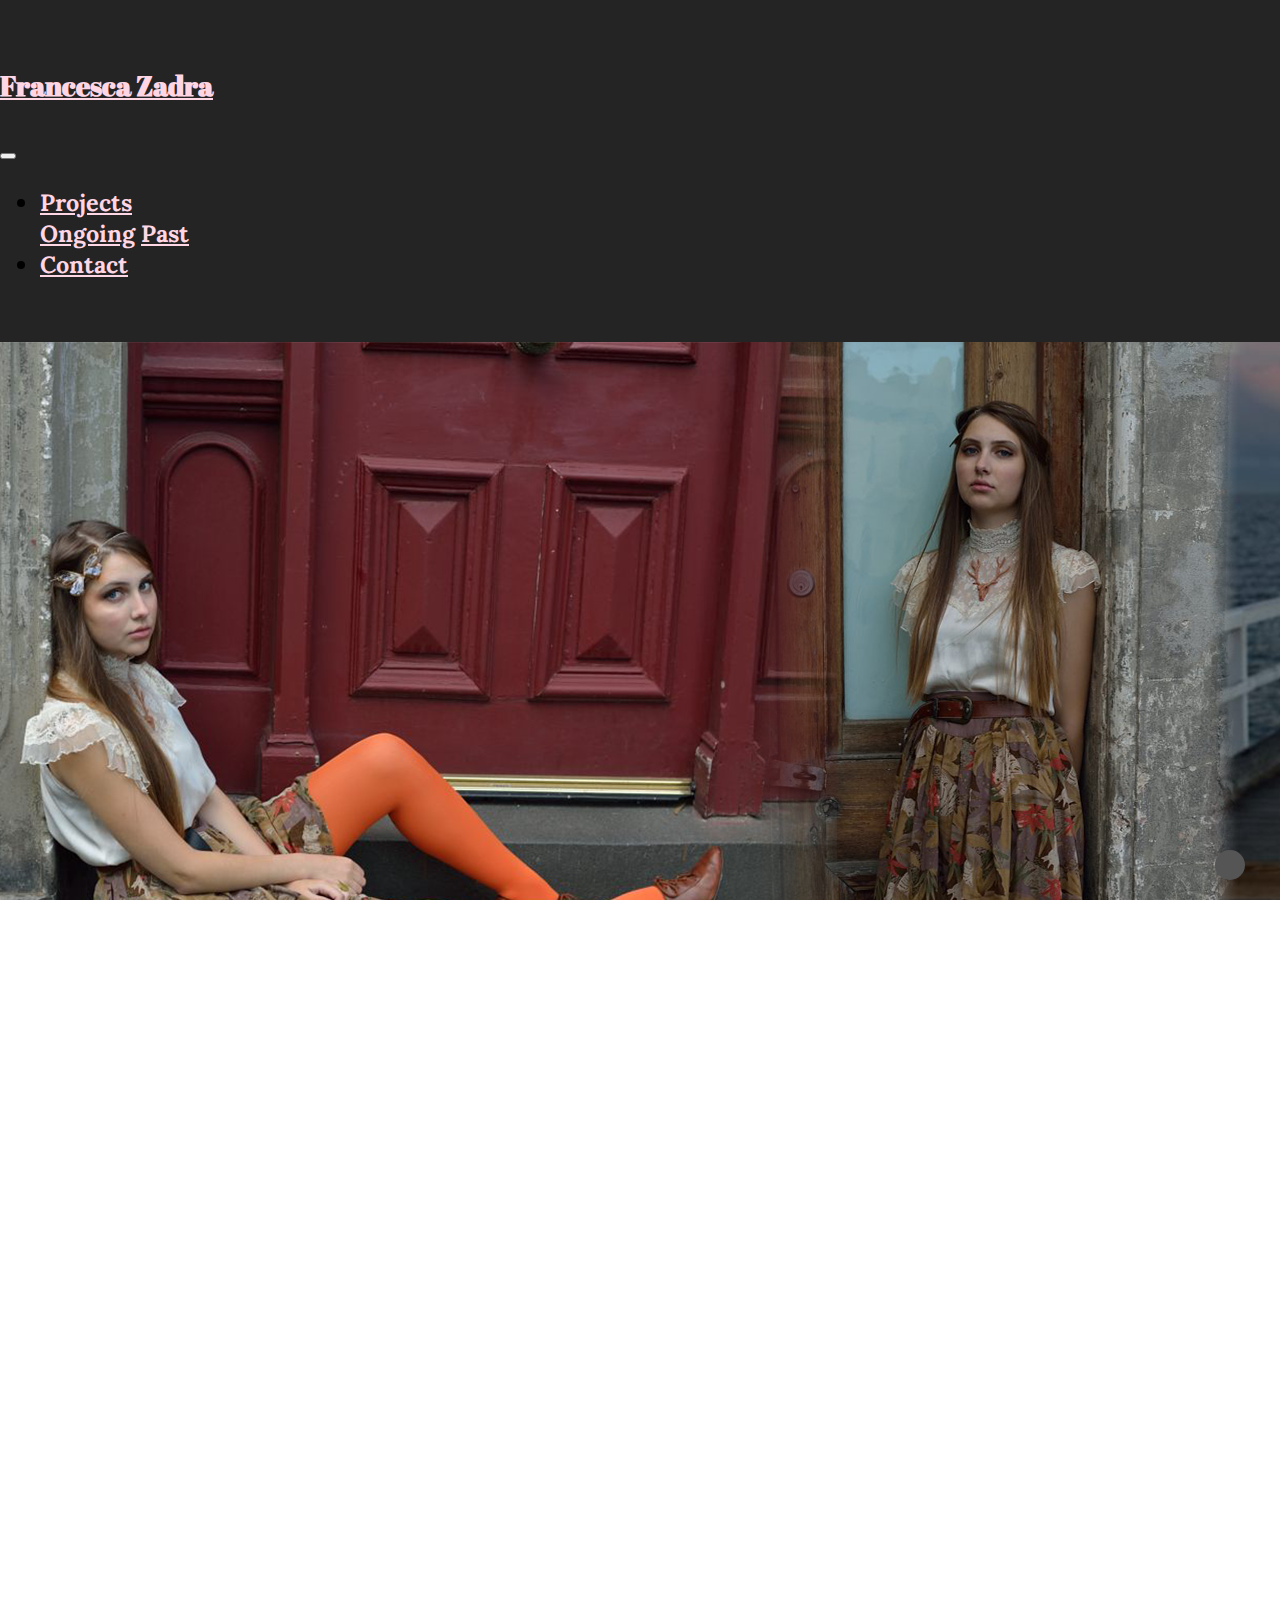
<file: index.html>
<!DOCTYPE html>
<html lang="en">

<head>
    <meta charset="utf-8" />
    <meta http-equiv="X-UA-Compatible" content="IE=edge">
    <title>Francesca Zadra</title>
    <meta name="viewport" content="width=device-width, initial-scale=1">
    <link rel="stylesheet" href="https://stackpath.bootstrapcdn.com/bootstrap/4.2.1/css/bootstrap.min.css"
        integrity="sha384-GJzZqFGwb1QTTN6wy59ffF1BuGJpLSa9DkKMp0DgiMDm4iYMj70gZWKYbI706tWS" crossorigin="anonymous">
    <link rel="stylesheet" href="https://use.fontawesome.com/releases/v5.7.1/css/all.css"
        integrity="sha384-fnmOCqbTlWIlj8LyTjo7mOUStjsKC4pOpQbqyi7RrhN7udi9RwhKkMHpvLbHG9Sr" crossorigin="anonymous">
    <!-- <link href="https://fonts.googleapis.com/css?family=Roboto" rel="stylesheet"> -->
    <link href="https://fonts.googleapis.com/css?family=Montserrat&display=swap" rel="stylesheet">
    <link rel="stylesheet" type="text/css" media="screen" href="stylesheets/main.css" />
    <script src="js/button.js"></script>
</head>

<body>
    <button onclick="topFunction()" id="myBtn" title="Go to top">
        <i class="fas fa-angle-up fa-2x"></i>
    </button>
    <div class="container-fluid p-0">
        <nav class="navbar navbar-expand-md bg-dark navbar-light">
            <div class="container">
                <a class="navbar-brand " href="index.html">
                    <h3 class="mb-0 pl-1">Francesca Zadra</h3>
                </a>
                <!-- Toggler/collapsibe Button -->
                <button class="navbar-toggler" type="button" data-toggle="collapse" data-target="#collapsibleNavbar">
                    <span>
                        <i class="fas fa-bars"></i>
                    </span>
                </button>
                <!-- Links -->
                <div class="collapse navbar-collapse justify-content-end" id="collapsibleNavbar">
                    <ul class="navbar-nav ">
                        <!-- <li class="nav-item pl-1">
                            <a class="nav-link" href="#About"><strong>About Me</strong></a>
                        </li> -->
                        <!-- <li class="nav-item pl-1">
                            <a class="nav-link" href="#"><strong>Portfolio</strong></a>
                        </li> -->
                        <li class="nav-item dropdown pl-1">
                            <a class="nav-link dropdown-toggle" href="#" id="navbarDropdown" role="button"
                                data-toggle="dropdown" aria-haspopup="true" aria-expanded="false">
                                <strong>Projects</strong>
                            </a>
                            <div class="dropdown-menu" aria-labelledby="navbarDropdown">
                                <a class="dropdown-item" href="current_projects.html"><strong>Ongoing</strong></a>
                                <a class="dropdown-item" href="past_projects.html"><strong>Past</strong></a>
                            </div>
                        </li>
                        <li class="nav-item pl-1">
                            <a class="nav-link" href="contact.html"><strong>Contact</strong></a>
                        </li>
                    </ul>
                </div>
            </div>
        </nav>

        <!-- Main header section with carousel -->
        <div class="container-fluid p-0 m-0">
            <div class="row">

                <div class="col-xl-12">
                    <div id="carouselExampleControls" class="carousel slide" data-ride="carousel">
                        <div class="carousel-inner">
                            <div class="carousel-item active">
                                <img class="d-block w-100 " src="images/Banners/zadra-one.png" alt="">
                            </div>
                            <div class="carousel-item">
                                <img class="d-block w-100 " src="images/Banners/zadra-two.png" alt="">
                            </div>
                            <div class="carousel-item">
                                <img class="d-block w-100 " src="images/Banners/zadra-three.png" alt="">
                            </div>
                            <div class="carousel-item">
                                <img class="d-block w-100 " src="images/Banners/zadra-four.png" alt="">
                            </div>
                            <div class="carousel-item">
                                <img class="d-block w-100 " src="images/Banners/zadra-five.png" alt="">
                            </div>
                            <div class="carousel-item">
                                <img class="d-block w-100 " src="images/Banners/zadra-six.png" alt="">
                            </div>
                            <div class="carousel-item">
                                <img class="d-block w-100 " src="images/Banners/zadra-seven.png" alt="">
                            </div>
                        </div>
                        <a class="carousel-control-prev" href="#carouselExampleControls" role="button"
                            data-slide="prev">
                            <span class="carousel-control-prev-icon" aria-hidden="true"></span>
                            <span class="sr-only">Previous</span>
                        </a>

                        <a class="carousel-control-next" href="#carouselExampleControls" role="button"
                            data-slide="next">
                            <span class="carousel-control-next-icon" aria-hidden="true"></span>
                            <span class="sr-only">Next</span>
                        </a>
                    </div>

                </div>

            </div>
        </div>
        <!-- second section intro about you etc -->
        <div class="container-fluid secondary pink-bg black-text" id="About">
            <div class="container">

                <div class="row pt-5 pb-3">
                    <div class="col-md-12 ">
                        <div class="text-center  mt-5">
                            <h3>I make beautiful things for beautiful people.</h3>
                        </div>
                    </div>
                </div>
                <div class="row d-flex flex-column align-items-center justify content-center content-space">
                    <div class="col-md-10 text-center">
                        <img class="img-fluid float-right rounded" src="images/francesca.jpg" alt="francesca photo" />
                    </div>
                    <div class="col-md-10 content-space-last text-center">
                        <p>I am Francesca Zadra, 28 and lover of all things fashion.</p>
                        <p>I have been sewing since I was 4 years old when my mum taught me how to sew buttons onto a
                            piece of scrap fabric which I still have today. By the time I was 17 I was making outfits
                            for myself, like tops, shorts, dresses etc.</p>
                        <p>Being called ‘fashion girl’ during high school and getting teased when I tried to wear jeans
                            and Ugg boots like everyone else at my school, I went on to study a Diploma of Fashion
                            Design and Technology at RMIT in Brunswick Victoria. </p>
                        <p></p>
                    </div>

                </div>


            </div>
        </div>
    </div>
    <!-- section about your previous projects -->
    <section id="para">
        <div class="container para-space"></div>
    </section>
    <!-- talk about your design style and aspirations -->

    <div class="container-fluid black-bg">
        <div class="container">
            <div class="row">
                <div class="col-md-12">
                    <div class="card mt-4 mb-4 black-bg pink-text">
                        <div class="card-body text-center">
                            <i class="fas fa-cut fa-5x mb-4"></i>
                            <h5 class="card-title">Style</h5>
                            <p class="card-text">My style is generally a bit quirky and fun but it can also depend on my
                                mood, what I’m making for what occasion. My inspiration can come from anything and
                                everything, a fabric that I like or a print, nature or a scenery or a decade in time, my
                                inspiration comes from all over.</p>
                        </div>
                    </div>
                </div>
                <div class="col-md-12">
                    <div class="card mt-4 mb-4 black-bg pink-text">
                        <div class="card-body text-center">
                            <i class="fas fa-users fa-5x mb-4"></i>
                            <h5 class="card-title">Influences</h5>
                            <p class="card-text">Alice McCall, Zimmerman, Alannah Hill, Aje, Lisa Gorman, Keepsake.

                            </p>
                            <p class="card-tect">The Classics - Channel, Dior, Yves Saint Laurent.
                            </p>
                            <p class="card-text">Bridal - Vivienne Westwood, Marianna Hardwick, Grace Loves Lace.</p>
                        </div>
                    </div>
                </div>

                <div class="col-md-12">
                    <div class="card mt-4 mb-4 black-bg pink-text">
                        <div class="card-body text-center">
                            <i class="fas fa-clipboard-list fa-5x mb-4"></i>
                            <h5 class="card-title">Goals</h5>
                            <p class="card-text">I have heard that if you love your job then you never really work a day
                                in your life, this is what I hope to someday achieve. I really enjoy what I do and I
                                love when what I have created makes someone happy, so to do this and see someone walking
                                down the street in something I have designed would be goal achieved for me. </p>
                        </div>
                    </div>
                </div>
            </div>
        </div>
    </div>
    <!-- Second scrolling background -->
    <!-- <section id="para-two">
        <div class="container para-space"> </div>
    </section>
    <div class="container-fluid pink-bg">
        <div class="container">
            <div class="row pb-3">
                <div class="col-md-12 p-0">
                    <div class=" title-space text-center mb-5">
                        <i class="fas fa-book-open fa-3x"></i>
                        <h1>Projects </h1>
                    </div> -->
    <!-- <div class="col-md-12 p-0 mb-5">
                        <p>Lorem ipsum dolor sit amet, consectetur adipisicing elit. Dolor nemo nobis inventore porro
                            cum minima odio doloremque. Soluta iusto beatae perferendis animi.</p>
                    </div> -->
    <!-- </div>
                <div class="row">
                    <div class="col-md-6">
                        <img src="images/projects/weddings/kara-dress.jpg" class="img-fluid rounded"
                            alt="wedding dress">
                    </div>
                    <div class="col-md-6 d-flex flex-column justify-content-center">
                        <h3>Wedding Dress</h3>
                        <p>Cara’s dress was very simple yet had beautiful detail.</p>
                        <p>Cara gave me a brief idea of what she wanted and I went ahead and did a few sketches for her,
                            we then met to discuss and decide on a final design. Cara showed me a few samples of what
                            she wanted and we combined that with my sketches. </p>
                        <p>In the end she decided on a racerback style fitted satin dress that had a subtle fishtail. I
                            absolutely adore this dress and loved making it. </p>
                    </div>
                </div>
                <div class="row">
                    <div class="col-md-6 d-flex flex-column justify-content-center order-md-1 order-sm-2">
                        <h3>Kimono</h3>
                        <p>Lorem ipsum dolor sit amet consectetur adipisicing elit. Eaque repudiandae, ducimus ab
                            aperiam
                            minima officia deleniti reiciendis. Laudantium odio et assumenda fugiat laborum iste, alias
                            inventore blanditiis distinctio repellat autem reiciendis placeat animi tempore vitae
                            pariatur
                            deserunt exercitationem earum repellendus! Minus ipsum illum distinctio consequuntur
                            doloremque
                            nemo magnam exercitationem similique.</p>
                    </div>
                    <div class="col-md-6 order-md-2 order-sm-1">
                        <img src="images/projects/crookedNature/kimono-dark.jpg" class="img-fluid rounded" alt="">
                    </div>
                </div>
                <div class="row">
                    <div class="col-md-6">
                        <img src="images/projects/crookedNature/kimono-leaves.jpg" class="img-fluid rounded" alt="">
                    </div>
                    <div class="col-md-6 d-flex flex-column justify-content-center">

                        <p>Lorem ipsum dolor sit amet consectetur adipisicing elit. Eaque repudiandae, ducimus ab
                            aperiam
                            minima officia deleniti reiciendis. Laudantium odio et assumenda fugiat laborum iste, alias
                            inventore blanditiis distinctio repellat autem reiciendis placeat animi tempore vitae
                            pariatur
                            deserunt exercitationem earum repellendus! Minus ipsum illum distinctio consequuntur
                            doloremque
                            nemo magnam exercitationem similique.</p>
                    </div>
                </div>
                <div class="row">
                    <div class="col-md-6 d-flex flex-column justify-content-center order-md-1 order-sm-2">
                        <h3>Zadra Project</h3>
                        <p>Lorem ipsum dolor sit amet consectetur adipisicing elit. Eaque repudiandae, ducimus ab
                            aperiam
                            minima officia deleniti reiciendis. Laudantium odio et assumenda fugiat laborum iste, alias
                            inventore blanditiis distinctio repellat autem reiciendis placeat animi tempore vitae
                            pariatur
                            deserunt exercitationem earum repellendus! Minus ipsum illum distinctio consequuntur
                            doloremque
                            nemo magnam exercitationem similique.</p>
                    </div>
                    <div class="col-md-6 order-md-2 order-sm-1">
                        <img src="images/projects/zadraProject/project-print.jpg" class="img-fluid rounded" alt="">
                    </div>
                </div>

            </div>
        </div>
    </div> -->
    <div class="container-fluid footer-light">
        <div class="container">
            <div class="row ">
                <div class="col-md-12 text-center ">
                    <span>www.francescazadra.com</span>
                </div>
            </div>
        </div>
    </div>
    <script src="https://code.jquery.com/jquery-3.3.1.slim.min.js"
        integrity="sha384-q8i/X+965DzO0rT7abK41JStQIAqVgRVzpbzo5smXKp4YfRvH+8abtTE1Pi6jizo" crossorigin="anonymous">
    </script>
    <script src="https://cdnjs.cloudflare.com/ajax/libs/popper.js/1.14.6/umd/popper.min.js"
        integrity="sha384-wHAiFfRlMFy6i5SRaxvfOCifBUQy1xHdJ/yoi7FRNXMRBu5WHdZYu1hA6ZOblgut" crossorigin="anonymous">
    </script>
    <script src="https://stackpath.bootstrapcdn.com/bootstrap/4.2.1/js/bootstrap.min.js"
        integrity="sha384-B0UglyR+jN6CkvvICOB2joaf5I4l3gm9GU6Hc1og6Ls7i6U/mkkaduKaBhlAXv9k" crossorigin="anonymous">
    </script>
    <script>
      
    </script>
</body>

</html>
</file>
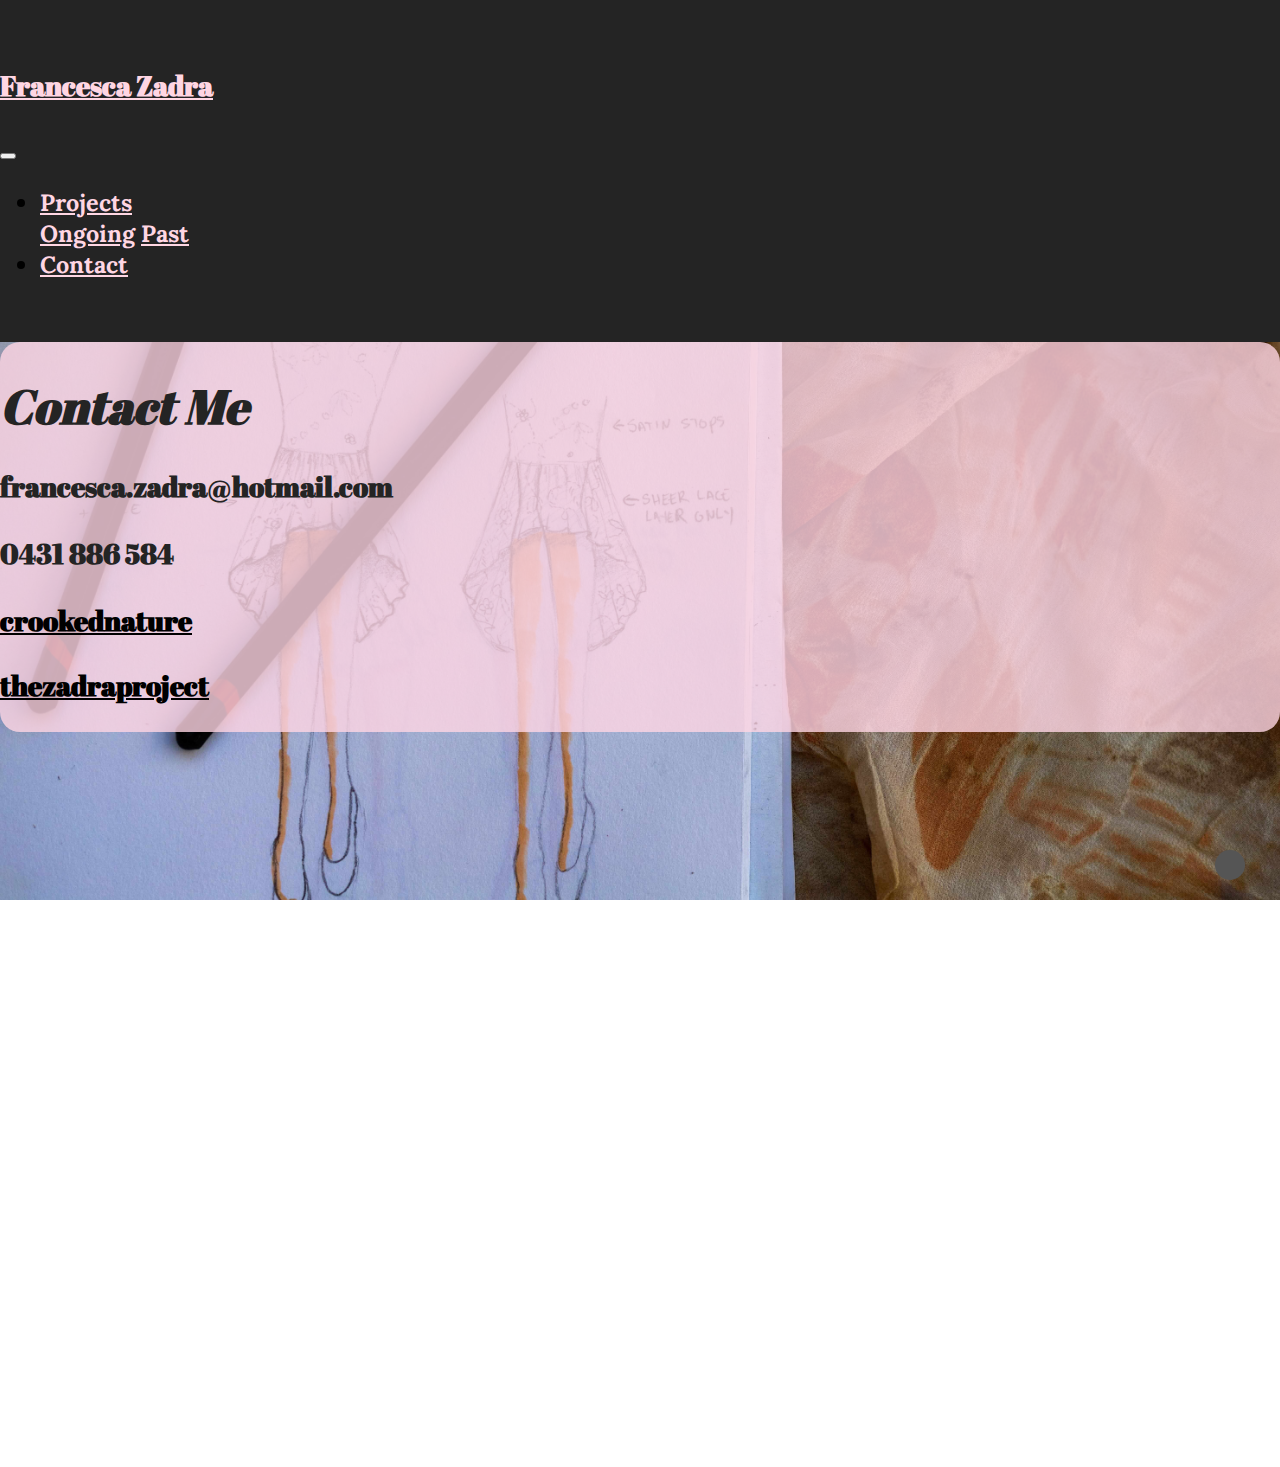
<file: contact.html>
<!DOCTYPE html>
<html>

<head>
    <meta charset="utf-8" />
    <meta http-equiv="X-UA-Compatible" content="IE=edge">
    <title>Francesca Zadra</title>
    <meta name="viewport" content="width=device-width, initial-scale=1">
    <link rel="stylesheet" href="https://stackpath.bootstrapcdn.com/bootstrap/4.2.1/css/bootstrap.min.css"
        integrity="sha384-GJzZqFGwb1QTTN6wy59ffF1BuGJpLSa9DkKMp0DgiMDm4iYMj70gZWKYbI706tWS" crossorigin="anonymous">
    <link rel="stylesheet" href="https://use.fontawesome.com/releases/v5.7.1/css/all.css"
        integrity="sha384-fnmOCqbTlWIlj8LyTjo7mOUStjsKC4pOpQbqyi7RrhN7udi9RwhKkMHpvLbHG9Sr" crossorigin="anonymous">
    <link href="https://fonts.googleapis.com/css?family=Roboto" rel="stylesheet">
    <link rel="stylesheet" type="text/css" media="screen" href="stylesheets/main.css" />
    <script src="js/button.js"></script>
</head>

<body>
    <button onclick="topFunction()" id="myBtn" title="Go to top">
        <i class="fas fa-angle-up fa-2x"></i>
    </button>
    <div class="container-fluid p-0">
        <nav class="navbar navbar-expand-md bg-dark navbar-light">
            <div class="container">
                <a class="navbar-brand " href="index.html">
                    <h3 class="mb-0 pl-1">Francesca Zadra</h3>
                </a>
                <!-- Toggler/collapsibe Button -->
                <button class="navbar-toggler" type="button" data-toggle="collapse" data-target="#collapsibleNavbar">
                    <span>
                        <i class="fas fa-bars"></i>
                    </span>
                </button>
                <!-- Links -->
                <div class="collapse navbar-collapse justify-content-end" id="collapsibleNavbar">
                    <ul class="navbar-nav ">
                        <!-- <li class="nav-item pl-1">
                            <a class="nav-link" href="#About"><strong>About Me</strong></a>
                        </li> -->
                        <!-- <li class="nav-item pl-1">
                            <a class="nav-link" href="#"><strong>Portfolio</strong></a>
                        </li> -->
                        <li class="nav-item dropdown pl-1">
                            <a class="nav-link dropdown-toggle" href="#" id="navbarDropdown" role="button"
                                data-toggle="dropdown" aria-haspopup="true" aria-expanded="false">
                                <strong>Projects</strong>
                            </a>
                            <div class="dropdown-menu" aria-labelledby="navbarDropdown">
                                <a class="dropdown-item" href="current_projects.html"><strong>Ongoing</strong></a>
                                <a class="dropdown-item" href="past_projects.html"><strong>Past</strong></a>
                            </div>
                        </li>
                        <li class="nav-item pl-1">
                            <a class="nav-link" href="contact.html"><strong>Contact</strong></a>
                        </li>
                    </ul>
                </div>
            </div>
        </nav>
        <section id="contact">
            <div class="container d-flex align-items-center contact-space">
                <div class="row w-100 pl-4">
                    <div class="col-md-12 text-center black-text contact-bg pt-5 pb-5 text">

                        <h1 class="contact-card"><i>Contact Me</i></h1>
                        <div class="contact-card">
                            <i class="far fa-envelope fa-2x"></i>
                            <h3 class="break">francesca.zadra@hotmail.com</h3>
                        </div>
                        <div class="contact-card">
                            <i class="fas fa-phone fa-2x"></i>
                            <h3>0431 886 584</h3>
                        </div>

                        <i class="fas fa-hashtag fa-2x"></i>
                        <h3><a href="https://www.instagram.com/crookednature/?hl=en"><i class="fab fa-instagram"></i>
                                crookednature</a></h3>
                        <h3><a href="https://www.instagram.com/thezadraproject/?hl=en"><i class="fab fa-instagram"></i>
                                thezadraproject</a></h3>

                    </div>
                </div>
            </div>
        </section>
        <div class="container-fluid footer-dark">
            <div class="container">
                <div class="row ">
                    <div class="col-md-12 text-center">
                        <span>www.francescazadra.com</span>
                    </div>
                </div>
            </div>
        </div>
    </div>

<script src="https://code.jquery.com/jquery-3.3.1.slim.min.js"
    integrity="sha384-q8i/X+965DzO0rT7abK41JStQIAqVgRVzpbzo5smXKp4YfRvH+8abtTE1Pi6jizo" crossorigin="anonymous">
</script>
<script src="https://cdnjs.cloudflare.com/ajax/libs/popper.js/1.14.6/umd/popper.min.js"
    integrity="sha384-wHAiFfRlMFy6i5SRaxvfOCifBUQy1xHdJ/yoi7FRNXMRBu5WHdZYu1hA6ZOblgut" crossorigin="anonymous">
</script>
<script src="https://stackpath.bootstrapcdn.com/bootstrap/4.2.1/js/bootstrap.min.js"
    integrity="sha384-B0UglyR+jN6CkvvICOB2joaf5I4l3gm9GU6Hc1og6Ls7i6U/mkkaduKaBhlAXv9k" crossorigin="anonymous">
</script>
</body>
</file>
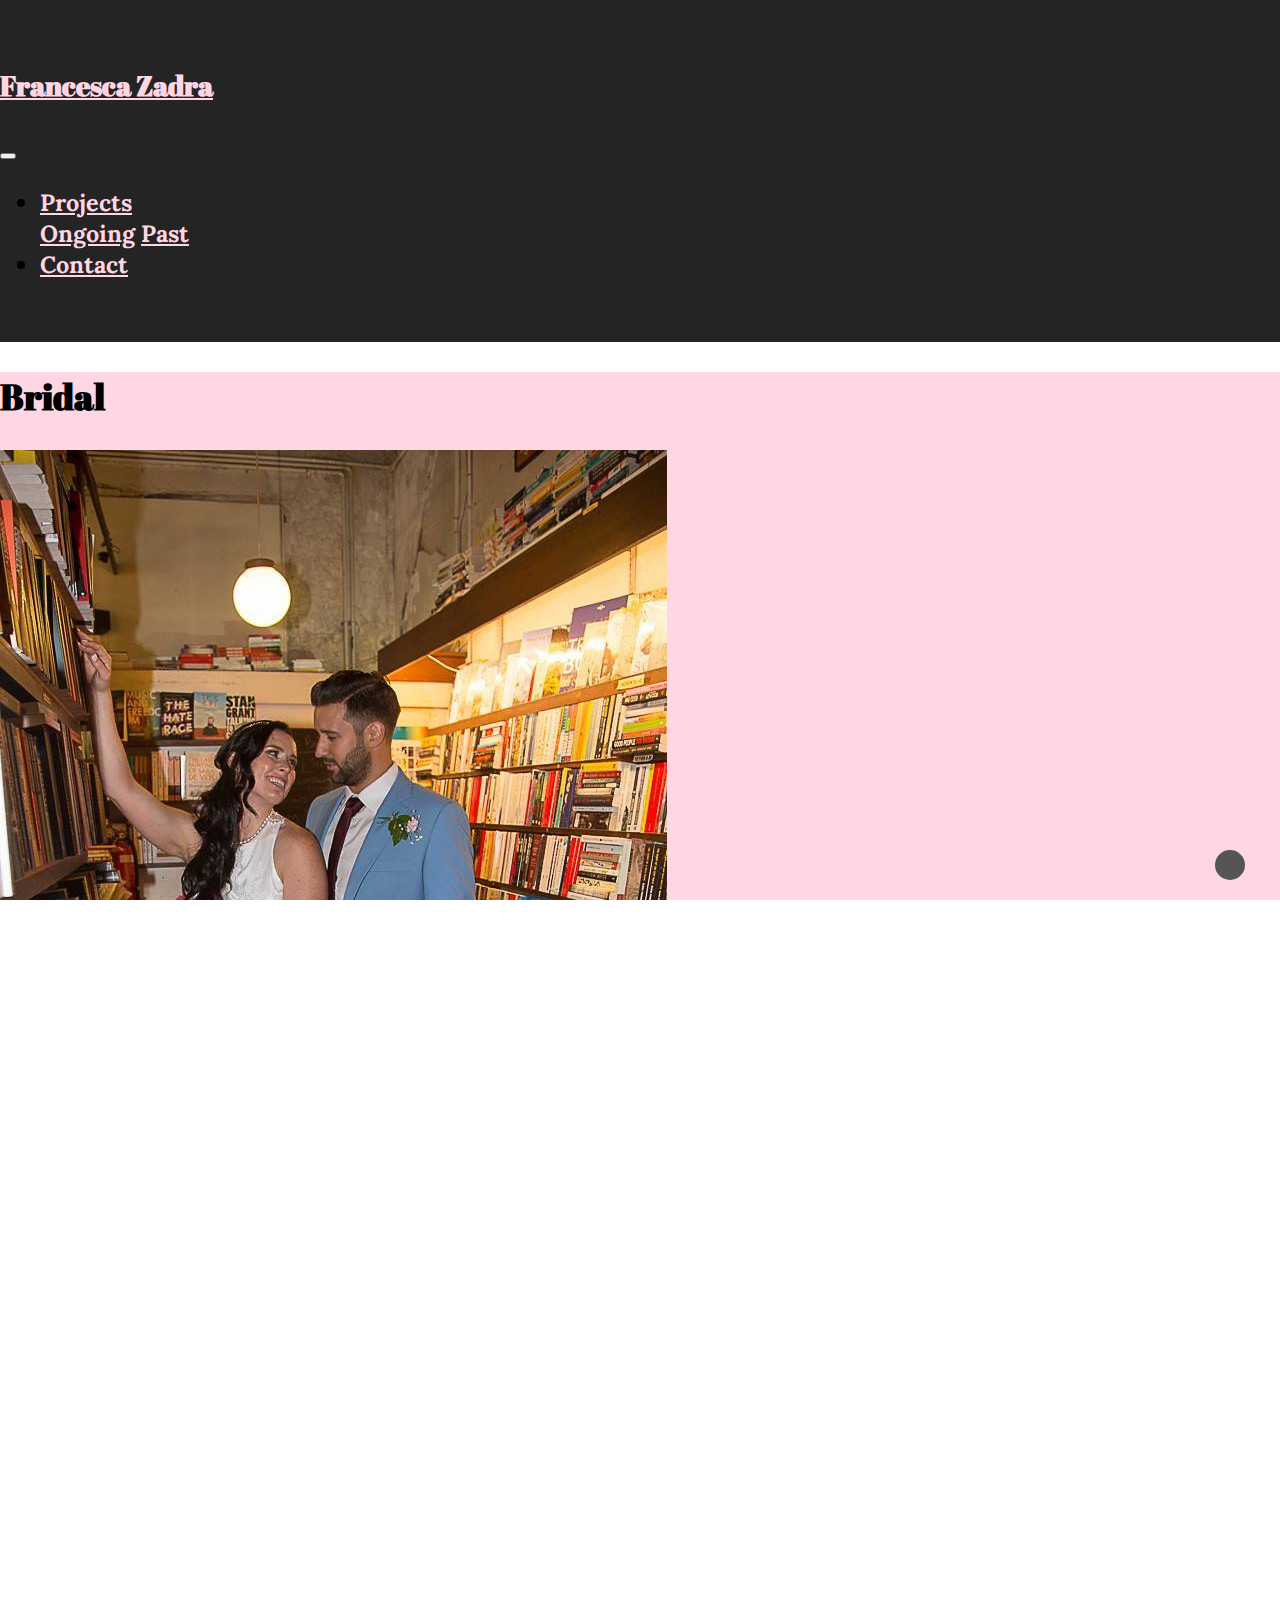
<file: past_projects.html>
<!DOCTYPE html>
<html>

<head>
    <meta charset="utf-8" />
    <meta http-equiv="X-UA-Compatible" content="IE=edge">
    <title>Francesca Zadra</title>
    <meta name="viewport" content="width=device-width, initial-scale=1">
    <link rel="stylesheet" href="https://stackpath.bootstrapcdn.com/bootstrap/4.2.1/css/bootstrap.min.css"
        integrity="sha384-GJzZqFGwb1QTTN6wy59ffF1BuGJpLSa9DkKMp0DgiMDm4iYMj70gZWKYbI706tWS" crossorigin="anonymous">
    <link rel="stylesheet" href="https://use.fontawesome.com/releases/v5.7.1/css/all.css"
        integrity="sha384-fnmOCqbTlWIlj8LyTjo7mOUStjsKC4pOpQbqyi7RrhN7udi9RwhKkMHpvLbHG9Sr" crossorigin="anonymous">
    <link href="https://fonts.googleapis.com/css?family=Roboto" rel="stylesheet">
    <link rel="stylesheet" type="text/css" media="screen" href="stylesheets/main.css" />
    <script src="js/button.js"></script>
</head>

<body>
    <button onclick="topFunction()" id="myBtn" title="Go to top">
        <i class="fas fa-angle-up fa-2x"></i>
    </button>
    <div class="container-fluid p-0">
        <nav class="navbar navbar-expand-md bg-dark navbar-light">
            <div class="container">
                <a class="navbar-brand " href="index.html">
                    <h3 class="mb-0 pl-1">Francesca Zadra</h3>
                </a>
                <!-- Toggler/collapsibe Button -->
                <button class="navbar-toggler" type="button" data-toggle="collapse" data-target="#collapsibleNavbar">
                    <span>
                        <i class="fas fa-bars"></i>
                    </span>
                </button>
                <!-- Links -->
                <div class="collapse navbar-collapse justify-content-end" id="collapsibleNavbar">
                    <ul class="navbar-nav ">
                        <!-- <li class="nav-item pl-1">
                            <a class="nav-link" href="#About"><strong>About Me</strong></a>
                        </li> -->
                        <!-- <li class="nav-item pl-1">
                            <a class="nav-link" href="#"><strong>Portfolio</strong></a>
                        </li> -->
                        <li class="nav-item dropdown pl-1">
                            <a class="nav-link dropdown-toggle" href="#" id="navbarDropdown" role="button"
                                data-toggle="dropdown" aria-haspopup="true" aria-expanded="false">
                                <strong>Projects</strong>
                            </a>
                            <div class="dropdown-menu" aria-labelledby="navbarDropdown">
                                <a class="dropdown-item" href="current_projects.html"><strong>Ongoing</strong></a>
                                <a class="dropdown-item" href="past_projects.html"><strong>Past</strong></a>
                            </div>
                        </li>
                        <li class="nav-item pl-1">
                            <a class="nav-link" href="contact.html"><strong>Contact</strong></a>
                        </li>
                    </ul>
                </div>
            </div>
        </nav>
        <!-- Caras weddings, sophies wedding -->
        <div class="contianer-fluid pink-bg">
            <div class="container">
                <div class="row pt-5 pb-3">
                    <div class="col-md-12 pb-3">
                        <h2>Bridal</h2>
                    </div>
                    <div class="col-md-6 left-img">
                        <img src="images/projects/weddings/kara-dress.jpg" class="img-fluid rounded " alt="">
                    </div>
                    <div class="col-md-6 right-img">
                        <img src="images/projects/weddings/cara2.jpg" class="img-fluid rounded" alt="">
                    </div>
                </div>
                <div class="row">
                    <div class="col-md-12 black-bg pink-text rounded p-3 mb-3">
                        <p>Cara’s wedding dress was the first wedding dress that I’d made. Bridal
                            wasn’t something that I was ever interested in doing and so it wasn’t something that I was
                            trying to pursue. But when my best friends’ older sister messaged me and asked if I would
                            make her wedding dress I was very excited by the idea of making something so special. </p>
                        <p>Cara’s dress was very simple yet had beautiful detail. Cara is a personal trainer so she
                            wanted something that would show off her athletic figure, but would still be comfortable.
                            Cara gave me a brief idea of what she wanted and I went ahead and did a few sketches for
                            her, we then met to discuss and decide on a final design. Cara showed me a few samples of
                            what she wanted and we combined that with my sketches.
                        </p>
                        <p>In the end she decided on a racerback style fitted satin dress that had a subtle fishtail. I
                            absolutely adore this dress and loved making it. We had several fittings and adjustments
                            during the months leading up to the wedding until we got it just right and Cara was happy
                            with the end product. </p>
                        <div class="mt-5">

                            <h5>The Details</h5>

                            <ul class="list mt-1">
                                <li>
                                    Full length racer back style, with 3 panels front and back satin cut on the bias for
                                    fit, stretch and comfort lined with a simple polyester stretch lining (the kind
                                    commonly
                                    used in swimwear).
                                </li>
                                <li>
                                    French lace from Franke Stuart in Hawthorn used to create a subtle fishtail with the
                                    scalloped edge just touching the floor.
                                </li>
                                <li>
                                    Lace pieces’ hand appliqued from where the lace meets the satin of the fishtail up
                                    the dress to blend the lines. The lace was then used as an overlay for the bust with
                                    the scalloped edge meeting the waist which was all hand appliqued. My favourite part
                                    by far of this dress is the back detail, very low cut scoop and the racer back made
                                    just out of lace floating free from the satin, with the scalloped to finish. Held
                                    together with an invisible zip and hook & eye in the left side seam.
                                </li>
                            </ul>
                        </div>
                    </div>
                </div>
                <div class="row pb-3">
                    <div class="col-md-12 p-0 d-flex flex-columns justify-content-center">
                        <img src="images/projects/weddings/rosie.jpg" class="img-fluid rounded" alt="roseies dress">
                    </div>
                    <div class="col-md-12 mt-3 p-3 black-bg pink-text rounded">
                        <p>Rosie was Cara’s only bridesmaid and sister. Rosie already knew exactly what she wanted so it
                            was easy for me to get the pattern started straight away. </p>
                        <p>Rosie’s dress fabric was also purchased from Franke Stuart in Hawthorn, it was made from
                            dusty rose raw silk and rose gold French lace. The dress was a very simple design consisting
                            of a full circle skirt with a triangle bikini style bodice that connected straight into the
                            waistband and tied together with bronze ribbons</p>
                        <p>I hand sewed delicate pale pink pearls all down the bodice which was overlayed with the
                            French lace as was the upper of the skirt. I had cut out the lace and hand appliquéd it on
                            to the silk so that it had a soft look.</p>
                    </div>
                </div>
                
            </div>
            <div class="contianer-fluid black-bg">
                <div class="container">
                        <div class="row pt-4 pb-3">
                                <div class="col-md-6 left-img">
                                    <img src="images/projects/weddings/sophie1.jpg" class="img-fluid rounded " alt="">
                                </div>
                                <div class="col-md-6 right-img">
                                    <img src="images/projects/weddings/sophie2.jpg" class="img-fluid rounded " alt="">
                                </div>
                                <div class="col-md-12 mt-3 p-3 pink-bg black-text rounded">
                                    <p>In June 2018 my oldest friend asked me to make her wedding dress for her wedding the
                                        following November. </p>
                                    <div class="mt-5">
                                        <h5>The Materials</h5>
                                        <ul class="list mt-1">
                                            <li>
                                                Sophie wanted move of a vintage style dress, ivory lace and beige satin underneath.
                                            </li>
                                            <li>
                                                Sophie is very easy going and didn’t feel the need to spend a lot on the fabric for
                                                the dress. We got lucky and found the perfect shade satin for $5 a meter, the tulle
                                                overlay for $8 a meter and the lining for $3 a meter. The lace however, her parents
                                                brought back from Vietnam and paid about $70 a meter for, which is still quite good.
                                            </li>
                                        </ul>
                                    </div>
                                    <div >
                                        <h5>The Process</h5>
                                        <ul class="list mt-1">
                                            <li>
                                                I started by sitting down with Sophie and getting an idea of what she
                                                really wanted, we scoured through a selection of bridal magazines and
                                                flagged fabrics and styles that she liked.
                                            </li>
                                            <li>
                                                I then took these away and did a compile of sketches until we landed on
                                                a design that Sophie was really happy with. I started by making a calico
                                                toile and refining the fit from each try on until Sophie was happy with
                                                the fit. I then went on to use the toile as a pattern for the final
                                                fabric.
                                            </li>
                                        </ul>
                                    </div>
            
                                    <div >
                                        <h5>The Details</h5>
                                        <ul class="list mt-1">
                                            <li>
                                                The final product was something I was extremely proud of and happy with.
                                                It was a full length flowing gown with a beautiful scalloped lace edge
                                                and lace detail coming up the skirt from the bottom and fading out
                                                towards the waistband. It had a light ‘v’ neck with sheer bell sleeves
                                                that I hand appliqued lace on to, to create the scalloped edge a fading
                                                lace. I also used small pieces of the lace to add an art deco detail to
                                                the shoulders of the dress to ties in with the lace on the skirt and
                                                sleeves.
                                            </li>
            
                                        </ul>
                                    </div>
            
                                </div>
                            </div>
                </div>
            </div>
        </div>
        <div class="container-fluid footer-light">
            <div class="container">
                <div class="row ">
                    <div class="col-md-12 text-center">
                        <span>www.francescazadra.com</span>
                    </div>
                </div>
            </div>
        </div>
    </div>
    <script src="https://code.jquery.com/jquery-3.3.1.slim.min.js"
        integrity="sha384-q8i/X+965DzO0rT7abK41JStQIAqVgRVzpbzo5smXKp4YfRvH+8abtTE1Pi6jizo" crossorigin="anonymous">
    </script>
    <script src="https://cdnjs.cloudflare.com/ajax/libs/popper.js/1.14.6/umd/popper.min.js"
        integrity="sha384-wHAiFfRlMFy6i5SRaxvfOCifBUQy1xHdJ/yoi7FRNXMRBu5WHdZYu1hA6ZOblgut" crossorigin="anonymous">
    </script>
    <script src="https://stackpath.bootstrapcdn.com/bootstrap/4.2.1/js/bootstrap.min.js"
        integrity="sha384-B0UglyR+jN6CkvvICOB2joaf5I4l3gm9GU6Hc1og6Ls7i6U/mkkaduKaBhlAXv9k" crossorigin="anonymous">
    </script>
</body>
</file>
<file: stylesheets/main.css>
@import url('https://fonts.googleapis.com/css?family=Abril+Fatface|Lora&display=swap');

html,body
{
    width: 100%;
    height: 100%;
    margin: 0px;
    padding: 0px;
    overflow-x: hidden; 
    font-family: 'Lora', serif;
    font-size: 1.22rem;
}
h1, h2, h3, h4, h5 {
    font-family: 'Abril Fatface', cursive;
}
p{
    font-size: 1.2rem;
}
a{
    color: black; 
    
}
a:hover{
    text-decoration: none; 
}

header.masthead {
    background-image: url(../images/cape.jpg);
    background-repeat: no-repeat;
    background-attachment: scroll;
    background-position: center center;
    background-size: cover;
}

h1.type-writer {
  padding-left: 22%;  
}


.title-space {
    margin: 100px 0px;
}



.content-space {
    margin-top: 90px;
    padding-bottom: 90px;
}

.content-space-last{
    margin-top: 90px;
    padding-bottom: 40px;
}

.secondary {
    padding: 0;
    background-color: rgb(240, 240, 240);
}
.black-text {
    color: rgb(36, 36, 36) !important;
}
.black-bg {
    background-color: rgb(36, 36, 36);
}
.pink-bg {
    background-color: rgba(255, 214, 227, 1);
}
.white-text{
    color:white;
}

.pink-text{
    color: rgba(255, 214, 227, 1);
}
.fourth {
    padding: 0;
    background-color: #5D4E60;
}
.dark-background{
    background-color: rgba(138, 138, 138, 0.411);
}
.navbar{
    background-color: rgb(36, 36, 36) !important;

    padding: 2rem 0rem !important;
}
.navbar-brand {
    color: #FFD6E3 !important;
}
.navbar-brand:hover {
    color: rgb(255, 179, 203) !important;
}
.nav-link {
    color: #FFD6E3 !important;
    font-size: 1.2rem;
    
}
.nav-link:hover {
    color: rgb(255, 179, 203) !important;
}
.navbar-toggler{
    color: #FFD6E3 !important;
}
.dropdown-menu {
    background-color: rgb(36, 36, 36) !important;
    border: none;
}
.dropdown-item {
    color: #FFD6E3 !important;
    font-size: 1.2rem;
}
.dropdown-item:hover {
    background-color: rgb(36, 36, 36) !important;
    color: rgb(255, 179, 203) !important;
}

.centered {
    padding-left: 8rem;
    padding-right: 8rem;
}
.card {
    border: none;
}
.card-img{
    object-fit: fill;
}

.para-space{
    height: 70vh;
}

.footer-light {
    display: flex;
    align-items: center;
    background-color: rgba(255, 214, 227, 1); 
    color: rgb(36, 36, 36);
    height: 5vh;
}

.footer-dark {
    display: flex;
    align-items: center;
    background-color: rgb(36, 36, 36);
    color: rgba(255, 214, 227, 1); 
    height: 5vh;
}

.contact-space{
    height: 120vh;
}

.contact-bg{
    background-color: rgba(255, 214, 227, 0.8) !important;
    border-radius: 20px;
    overflow: hidden;
}
#para {
    background: url("images/threads-min.jpg");
    background-attachment: fixed;
    background-position: center;
    background-repeat: no-repeat;
    background-size: cover;
    
}

#para-two {
    background: url("images/bobbins-min\ .jpg");
    background-attachment: fixed;
    background-position: center;
    background-repeat: no-repeat;
    background-size: cover;
}

#contact {
    background: url("images/draw-min.jpg");
    background-attachment: fixed;
    background-position: center;
    background-repeat: no-repeat;
    background-size: cover;
}

.break {
    word-wrap: break-word;
}
.contact-card {
    margin-bottom :30px;
}

.list {
    list-style: none;
}

.list li  {
    padding: 1.1rem 1rem 0rem 1rem;
}

.left-img {
    padding: 0 0.8rem 0 0;
}
.right-img {
    padding: 0 0 0 0.8rem;
}

#myBtn {
    display: block; /* Hidden by default */
    position: fixed; /* Fixed/sticky position */
    bottom: 20px; /* Place the button at the bottom of the page */
    right: 35px; /* Place the button 30px from the right */
    z-index: 99; /* Make sure it does not overlap */
    border: none; /* Remove borders */
    outline: none; /* Remove outline */
    background-color: #555; /* Set a background color */
    color: rgb(36, 36, 36); /* Text color */
    cursor: pointer; /* Add a mouse pointer on hover */
    padding: 15px; /* Some padding */
    border-radius: 50px; /* Rounded corners */
  }
  
  
  #myBtn:hover {
    background-color: #555; /* Add a dark-grey background on hover */
    color: #FFD6E3;
    transform: scale(1.1);
  }
</file>
